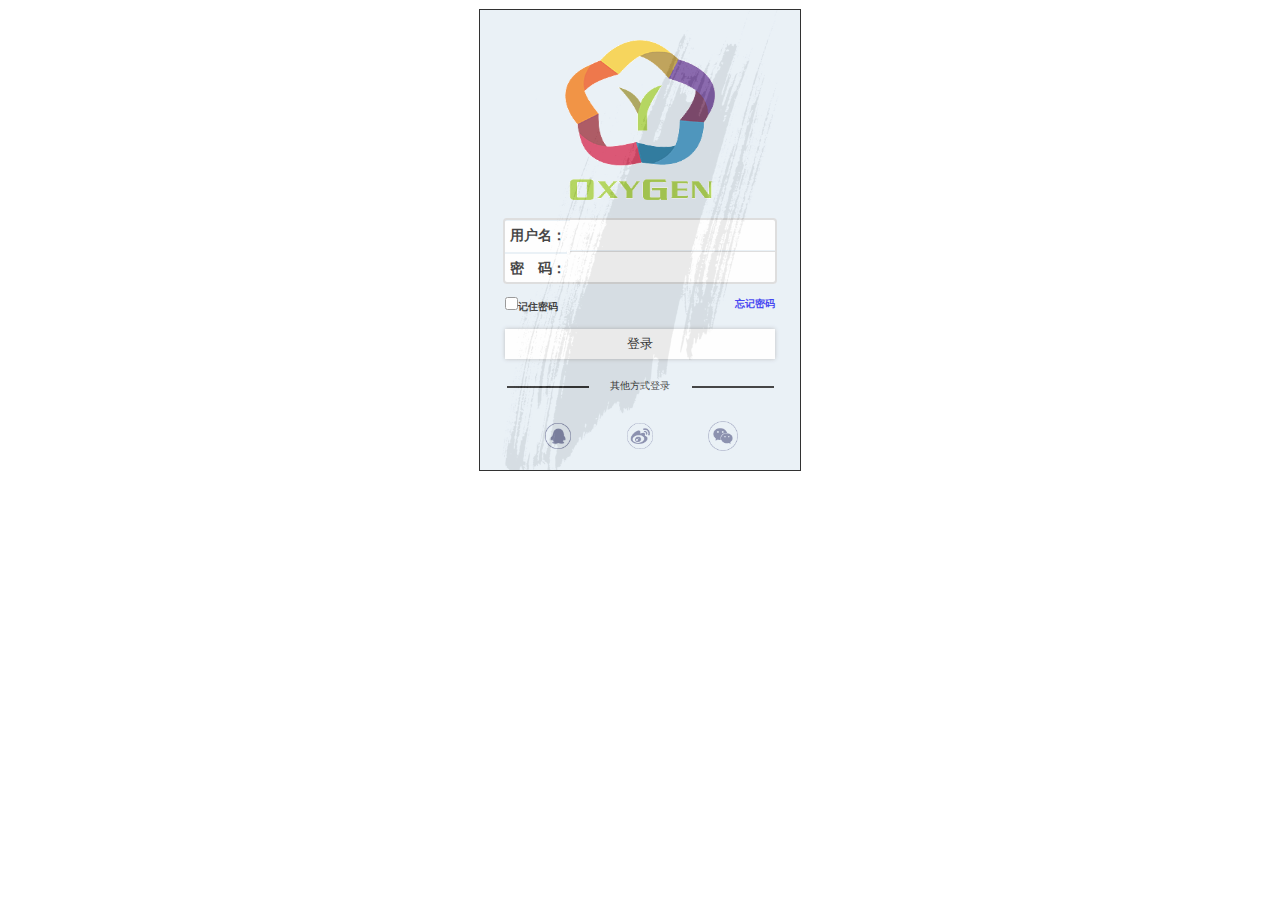
<file: login.html>
<!DOCTYPE html>
<html>
	<head>
		<meta charset="UTF-8">
		<title>登录主页</title>
		<link rel="stylesheet" type="text/css" href="css/login.css"/>
	</head>
	<body>
		<div class="imgBottom">
			<div class="main">
				<div class="topImg">
					<img src="img/logo.png"/>
				</div>
				<div class="all">
					
				<div class="login">
					<span>用户名：</span>
					<input type="text" id="user" value="" />
				</div>
				<div class="pass">
					<span>密&ensp;&ensp;码：</span><input type="password"  id="pass" value="" />
				</div>
				</div>
				<div class="remPass">
					<span><input type="checkbox"  id="check" value="" /><label for="check">记住密码</label></span>
					<span><a href="#">忘记密码</a></span>
				</div>
				<div class="loginIn">
					<button>登录</button>
				</div>
				<div class="other">
				<span></span>
			<span>其他方式登录</span>
			<span></span>
			</div>
			<div class="linkImg">
				<img src="img/QQ (1).png"/>
				<img src="img/weibo.png"/>
				<img src="img/weixin (1).png"/>
			</div>
			</div>
		</div>
	</body>
	<script src="js/login.js" type="text/javascript">
		
	</script>
</html>
</file>
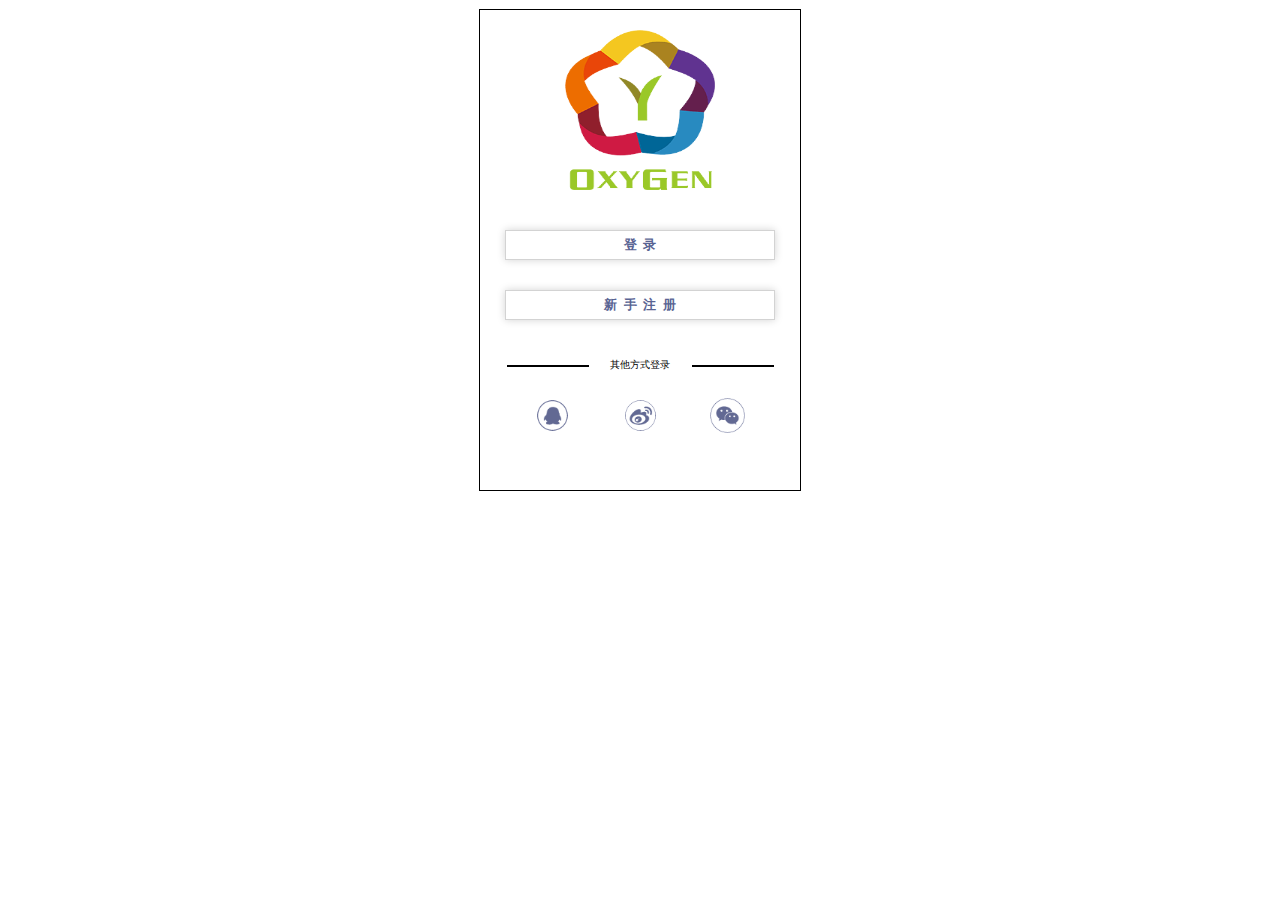
<file: main.html>
<!DOCTYPE html>
<html>
	<head>
		<meta charset="UTF-8">
		<title>主页</title>
		<link rel="stylesheet" type="text/css" href="css/main.css"/>
	</head>
	<body>
		<div class="main">
			<div class="topImg"><img src="img/logo.png"/></div>
			<div class="loginBtn">
				<button id="loginIn">登&ensp;录</button>
				</div>
			<div class="registerBtn">
				<button id="reg">新&ensp;手&ensp;注&ensp;册</button>
			</div>
			<div class="other">
				<span></span>
			<span>其他方式登录</span>
			<span></span>
			</div>
			<div class="imgBottom">
				<img src="img/QQ (1).png"/>
				<img src="img/weibo.png"/>
				<img src="img/weixin (1).png"/>
			</div>
		</div>
	</body>
	<script src="js/main.js" type="text/javascript">
		
	</script>
</html>
</file>
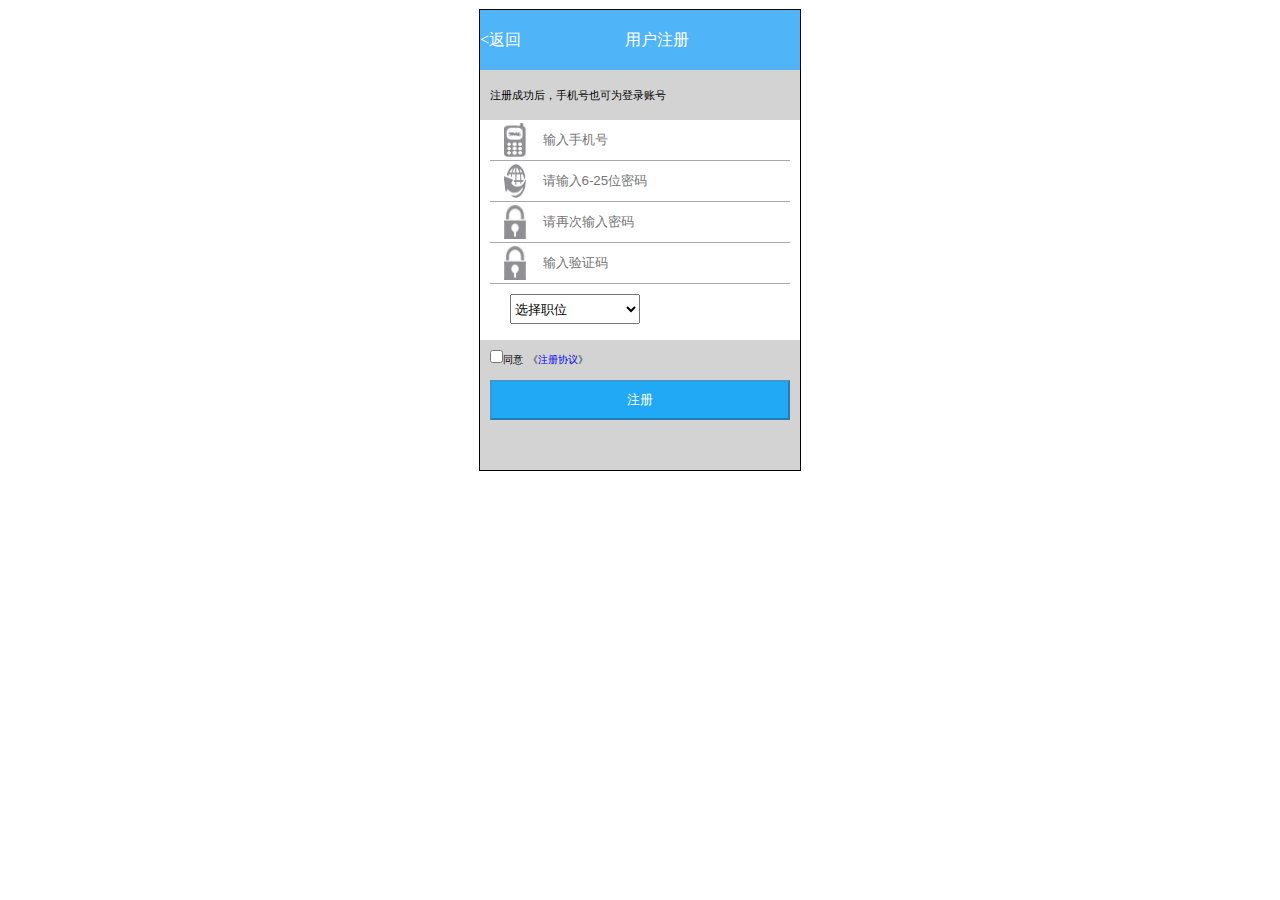
<file: register.html>
<!DOCTYPE html>
<html>
	<head>
		<meta charset="UTF-8">
		<title>注册</title>
		<link rel="stylesheet" type="text/css" href="css/register.css"/>
	</head>
	<body>
		<div class="main">
			<div class="top">
				<span>&lt;<a href="main.html">返回</a> </span>
				<span>用户注册</span>
			</div>
			<div class="grey">
				<span>注册成功后，手机号也可为登录账号</span>
			</div>
			<div class="input">
				<div class="phone">
					<span><img src="img/zc-1.jpg"/></span>
					<input type="text"  id="user" placeholder="输入手机号" value="" />
				</div>
				<div class="pass">
					<span><img src="img/zc-2.jpg"/></span>
					<input type="password" id="pass" placeholder="请输入6-25位密码" value="" />
				</div>
				<div class="passAgain">
					<span><img src="img/zc-3.jpg"/></span>
					<input type="password" id="pass1" placeholder="请再次输入密码" value="" />
				</div>
				<div class="code">
					<span><img src="img/zc-3.jpg"/></span>
					<input type="text" id="code" placeholder="输入验证码" value="" />
				</div>
				<div id="jobP">
					<select name="选择职位">
					<option value="" selected="selected">选择职位</option>
					<option value="">程序员</option>
					<option value="">CEO</option>
					<option value="">前台</option>
				</select>
				</div>
			</div>
				<div class="bottom">
					<div class="contract">
						<span><input type="checkbox"  id="agree" value="" />同意&ensp;《<a href="#">注册协议</a>》</span>
					</div>
				<div class="reg">
					<button>注册</button>
				</div>
				</div>
		</div>
	</body>
	<script src="js/register.js" type="text/javascript">
		
	</script>
</html>
</file>
<file: css/login.css>
*{
	margin: 0;
	padding: 0;
}
html{
	font-size: 62.5%;
}
.imgBottom{
	width: 32rem;
	height: 46rem;
	outline: 0.1rem solid black;
	margin: 0 auto;
	margin-top: 1rem;
	/*padding-top: 2rem;*/
	background: url(../img/bj.png) no-repeat;
	background-size: cover;
	opacity: 0.8;
	
}
.imgBottom>.main{
	width: 32rem;
	height: 43rem;
	background-color: #E3EDF5;
	opacity: 0.9;
	padding-top: 3rem;
	/*outline: 0.1rem solid red;*/
}
.imgBottom>.main>.topImg{
	width: 15rem;
	height: 16rem;
	margin: 0 auto;
}
.imgBottom>.main>.topImg>img{
	width: 100%;
	height: 100%;
}
.imgBottom>.main>.all{
	width: 27rem;
	height: 6.2rem;
	outline: 0.2rem solid lightgray;
	border-radius: 0.2rem;
	margin: 0  auto;
	margin-top: 2rem;
}
.imgBottom>.main>.all>.login{
	width: 27rem;
	height: 3rem;
	margin: 0 auto;
	/*outline: 0.1rem solid red;*/
	line-height: 3rem;
	border-bottom: 0.1rem solid lightgray;
	padding-bottom: 0.1rem;
}
.imgBottom>.main>.all>.login>span{
	display: inline-block;
	font-size: 1.4rem;
	font-family: "微软雅黑";
	font-weight: 600;
	width: 6.5rem;
	height: 3.1rem;
	/*outline: 0.1rem solid red;*/
	text-align: center;
	background-color: white;
}
.imgBottom>.main>.all>.login>input{
	width: 20.5rem;
	height: 3rem;
	border: none;
	outline: none;
	margin-left: -0.3rem;
}
.imgBottom>.main>.all>.pass{
	width: 27rem;
	height: 3rem;
	margin: 0 auto;
	/*outline: 0.1rem solid red;*/
	line-height: 3rem;
	/*border-bottom: 0.1rem solid lightgray;*/
	/*padding-bottom: 0.4rem;*/
}
.imgBottom>.main>.all>.pass>span{
	display: inline-block;
	font-size: 1.4rem;
	font-family: "微软雅黑";
	font-weight: 600;
	width: 6.5rem;
	height: 3rem;
	/*outline: 0.1rem solid red;*/
	text-align: center;
	background-color: white;
}
.imgBottom>.main>.all>.pass>input{
	width: 20.8rem;
	height: 3.2rem;
	border: none;
	outline: none;
	margin-left: -0.3rem;
	margin-bottom: 0.1rem;
}
a{
	text-decoration: none;
}
a:after{
	color: blue;
}
a:link{
	text-decoration: none;
}
a:active{
	color: blueviolet;
}
.remPass{
	width: 27rem;
	height: 3rem;
	margin: 0 auto;
	margin-top: 1.5rem;
	font-family: "微软雅黑";
	font-weight: 600;
	/*line-height: 3rem;*/
	/*border: 0.1rem solid white;*/
}
.remPass>span:nth-of-type(2){
	float: right;
}
.remPass>span:nth-of-type(1)>label{
	display: inline-block;
	height: 1.2rem;
	width: 4rem;
	margin-top: -0.5rem;
	/*border: 0.1rem solid red;*/
}
.remPass>span:nth-of-type(1)>input{
}
.loginIn{
	width: 27rem;
	height: 3rem;
	margin: 0 auto;
	margin-top: 0.2rem;
	font-family: "微软雅黑";
	font-weight: 600;
	box-shadow: 0rem 0rem 0.4rem 0rem darkgrey;
}
.loginIn>button{
	width: 27rem;
	height: 3rem;
	background-color: white;
	outline: none;
	border: none;
}
.loginIn:active{
	box-shadow: 0rem 0rem 0rem 0rem white;
}
.other{
	width: 27rem;
	height: 3rem;
	margin: 0 auto;
	text-align: center;
	margin-top: 1.2rem;
	line-height: 3rem;
}
.main>.other>span:nth-of-type(1){
	display: inline-block;
	width: 8rem;
	height: 0rem;
	background-color: black;
	outline: 0.1rem solid black;
	margin-right: 2rem;
	margin-bottom: 0.2rem;
}
.main>.other>span:nth-of-type(3){
	display: inline-block;
	width: 8rem;
	height: 0rem;
	background-color: black;
	outline: 0.1rem solid black;
	margin-left: 2rem;
	margin-bottom: 0.2rem;
}
.main>.other>span:nth-of-type(2){
	font-size: 1rem;
}
.main>.other>span:nth-of-type(2):hover{
	color: #596493;
	cursor: pointer;
}
.linkImg{
	width: 27rem;
	height: 5rem;
	/*outline: 0.1rem solid red;*/
	margin: 0 auto;
	margin-top: 1rem;
	text-align: center;
}
.linkImg>img{
	width: 3rem;
	height: 3rem;
	margin-top: 1rem;
}
.linkImg>img:nth-of-type(2){
	margin-left: 5rem;
	margin-right: 5rem;
}
</file>
<file: css/main.css>
*{
	margin: 0;
	padding: 0;
}
html{
	font-size: 62.5%;
}
.main{
	width: 32rem;
	height: 46rem;
	outline: 0.1rem solid black;
	margin: 0 auto;
	margin-top: 1rem;
	padding-top: 2rem;
}
.main>.topImg{
	width: 15rem;
	height: 16rem;
	margin: 0 auto;
}
.main>.topImg>img{
	width: 100%;
	height: 100%;
}
.main>.loginBtn{
	width: 27rem;
	height: 3rem;
	/*border: 0.1rem solid white;*/
	text-align: center;
	/*line-height: 4rem;*/
	margin: 0 auto;
	margin-top: 4rem;
	box-shadow: 0rem 0rem 0.8rem 0rem lightgrey;
	
	}
.main>.loginBtn>button{
	width: 27rem;
	height: 3rem;
	background-color: white;
	font-family: "微软雅黑";
	/*font-weight: bold;*/
	outline: none;
	/*border: none;*/
	border: 0.1rem solid lightgray;
	color: #596493;
	font-weight: 600;
}
.main>.loginBtn>button:hover{
	cursor: pointer;
}
.main>.loginBtn:active{
	box-shadow: 0rem 0rem 0rem 0rem white;
}
.main>.registerBtn{
	width: 27rem;
	height: 3rem;
	/*border: 0.1rem solid white;*/
	text-align: center;
	/*line-height: 4rem;*/
	margin: 0 auto;
	margin-top: 3rem;
	box-shadow: 0rem 0rem 0.8rem 0rem lightgrey;
	
}
.main>.registerBtn>button{
	width: 27rem;
	height: 3rem;
	background-color: white;
	font-family: "微软雅黑";
	/*font-weight: bold;*/
	outline: none;
	/*border: none;*/
	border: 0.1rem solid lightgray;
	color: #596493;
	font-weight: 600;
}
.main>.registerBtn>button:hover{
	cursor: pointer;
}
.main>.registerBtn:active{
	box-shadow: 0rem 0rem 0rem 0rem white;
}
.other{
	width: 27rem;
	height: 3rem;
	margin: 0 auto;
	text-align: center;
	margin-top: 3rem;
	line-height: 3rem;
}
.main>.other>span:nth-of-type(1){
	display: inline-block;
	width: 8rem;
	height: 0rem;
	background-color: black;
	outline: 0.1rem solid black;
	margin-right: 2rem;
	margin-bottom: 0.2rem;
}
.main>.other>span:nth-of-type(3){
	display: inline-block;
	width: 8rem;
	height: 0rem;
	background-color: black;
	outline: 0.1rem solid black;
	margin-left: 2rem;
	margin-bottom: 0.2rem;
}
.main>.other>span:nth-of-type(2){
	font-size: 1rem;
}
.main>.other>span:nth-of-type(2):hover{
	color: #596493;
	cursor: pointer;
}
.imgBottom{
	width: 25rem;
	height: 10rem;
	/*outline: 0.1rem solid red;*/
	margin: 0 auto;
	text-align: center;
	line-height: 10rem;
}
.imgBottom>img{
	width: 3.5rem;
	height: 3.5rem;
}
.imgBottom>img:nth-of-type(2){
	margin-left: 5rem;
	margin-right: 5rem;
}
.imgBottom>img:hover{
	cursor: pointer;
}
</file>
<file: css/register.css>
*{
	margin: 0;
	padding: 0;
}
html{
	font-size: 62.5%;
}
.main{
	width: 32rem;
	height: 46rem;
	outline: 0.1rem solid black;
	margin: 0 auto;
	margin-top: 1rem;
	/*padding-top: 2rem;*/
}
.main>.top{
	width: 32rem;
	height: 6rem;
	background-color: #50B4F9;
	color: white;
	line-height: 6rem;
	font-family: "微软雅黑";
	font-size: 1.6rem;
}
.main>.top>span>a{
	color: white;
	text-decoration: none;
}
.main>.top>span:nth-of-type(2){
	margin-left: 10rem;
}
.main>.grey{
	width: 32rem;
	height: 5rem;
	background-color: lightgrey;
	line-height: 5rem;
	font-family: "微软雅黑";
	font-size: 1.1rem;
}
.main>.grey>span{
	margin-left: 1rem;
}
.main>.input{
	width: 32rem;
	height: 20rem;
	/*outline: 0.1rem solid red;*/
	/*margin: 0 auto;*/
}
.main>.input>.phone{
	width: 30rem;
	height: 4rem;
	/*outline: 0.1rem solid red;*/
	border-bottom: 0.1rem solid darkgrey;
	margin: 0 auto;
}
.main>.input>.phone>span{
	display: inline-block;
	width: 5rem;
	height: 4rem;
	text-align: center;
	/*line-height: 4rem;*/
	/*padding-top: 0.4rem;*/
	vertical-align: middle;
	/*outline: 0.1rem solid red;*/
}
.main>.input>.phone>span>img{
	width: 2.2rem;
	height: 3.4rem;
	margin-top: 0.2rem;
}
.main>.input>.phone>input{
	width: 23rem;
	height: 3.8rem;
	outline: none;
	border: none;
	/*font-size: 1.2rem;*/
}
.main>.pass{
	width: 32rem;
	height: 20rem;
	/*outline: 0.1rem solid red;*/
	/*margin: 0 auto;*/
}
.main>.input>.pass{
	width: 30rem;
	height: 4rem;
	/*outline: 0.1rem solid red;*/
	border-bottom: 0.1rem solid darkgrey;
	margin: 0 auto;
}
.main>.input>.pass>span{
	display: inline-block;
	width: 5rem;
	height: 4rem;
	text-align: center;
	/*line-height: 4rem;*/
	/*padding-top: 0.4rem;*/
	vertical-align: middle;
	/*outline: 0.1rem solid red;*/
}
.main>.input>.pass>span>img{
	width: 2.2rem;
	height: 3.4rem;
	margin-top: 0.2rem;
}
.main>.input>.pass>input{
	width: 23rem;
	height: 3.8rem;
	outline: none;
	border: none;
	/*font-size: 1.2rem;*/
}
.main>.passAgain{
	width: 32rem;
	height: 20rem;
	/*outline: 0.1rem solid red;*/
	/*margin: 0 auto;*/
}
.main>.input>.passAgain{
	width: 30rem;
	height: 4rem;
	/*outline: 0.1rem solid red;*/
	border-bottom: 0.1rem solid darkgrey;
	margin: 0 auto;
}
.main>.input>.passAgain>span{
	display: inline-block;
	width: 5rem;
	height: 4rem;
	text-align: center;
	/*line-height: 4rem;*/
	/*padding-top: 0.4rem;*/
	vertical-align: middle;
	/*outline: 0.1rem solid red;*/
}
.main>.input>.passAgain>span>img{
	width: 2.2rem;
	height: 3.4rem;
	margin-top: 0.2rem;
}
.main>.input>.passAgain>input{
	width: 23rem;
	height: 3.8rem;
	outline: none;
	border: none;
	/*font-size: 1.2rem;*/
}
.main>.code{
	width: 32rem;
	height: 20rem;
	/*outline: 0.1rem solid red;*/
	/*margin: 0 auto;*/
}
.main>.input>.code{
	width: 30rem;
	height: 4rem;
	/*outline: 0.1rem solid red;*/
	border-bottom: 0.1rem solid darkgrey;
	margin: 0 auto;
}
.main>.input>.code>span{
	display: inline-block;
	width: 5rem;
	height: 4rem;
	text-align: center;
	/*line-height: 4rem;*/
	/*padding-top: 0.4rem;*/
	vertical-align: middle;
	/*outline: 0.1rem solid red;*/
}
.main>.input>.code>span>img{
	width: 2.2rem;
	height: 3.4rem;
	margin-top: 0.2rem;
}
.main>.input>.code>input{
	width: 23rem;
	height: 3.8rem;
	outline: none;
	border: none;
	/*font-size: 1.2rem;*/
}
#jobP{
	margin-left: 3rem;
	margin-top: 1rem;
}
#jobP>select{
	width: 13rem;
	height: 3rem;
}
.main>.bottom{
	width: 32rem;
	height: 13rem;
	margin-top: 2rem;
	background-color: lightgrey;
}
.main>.bottom>.contract{
	width: 30rem;
	height: 4rem;
	margin: 0 auto;
	line-height: 4rem;
	/*outline: 0.1rem solid red;*/
}
.main>.bottom>.contract>span>a{
	text-decoration: none;
}
.main>.bottom>.contract>span>a:visited{
	color: blue;
}
.main>.bottom>.reg{
	width: 30rem;
	height: 4rem;
	margin: 0 auto;
	/*outline: 0.1rem solid red;*/
}
.main>.bottom>.reg>button{
	width: 30rem;
	height: 4rem;
	background-color: #21A9F5;
	color: white;
	font-family: "微软雅黑";
	outline: none;
}
</file>
